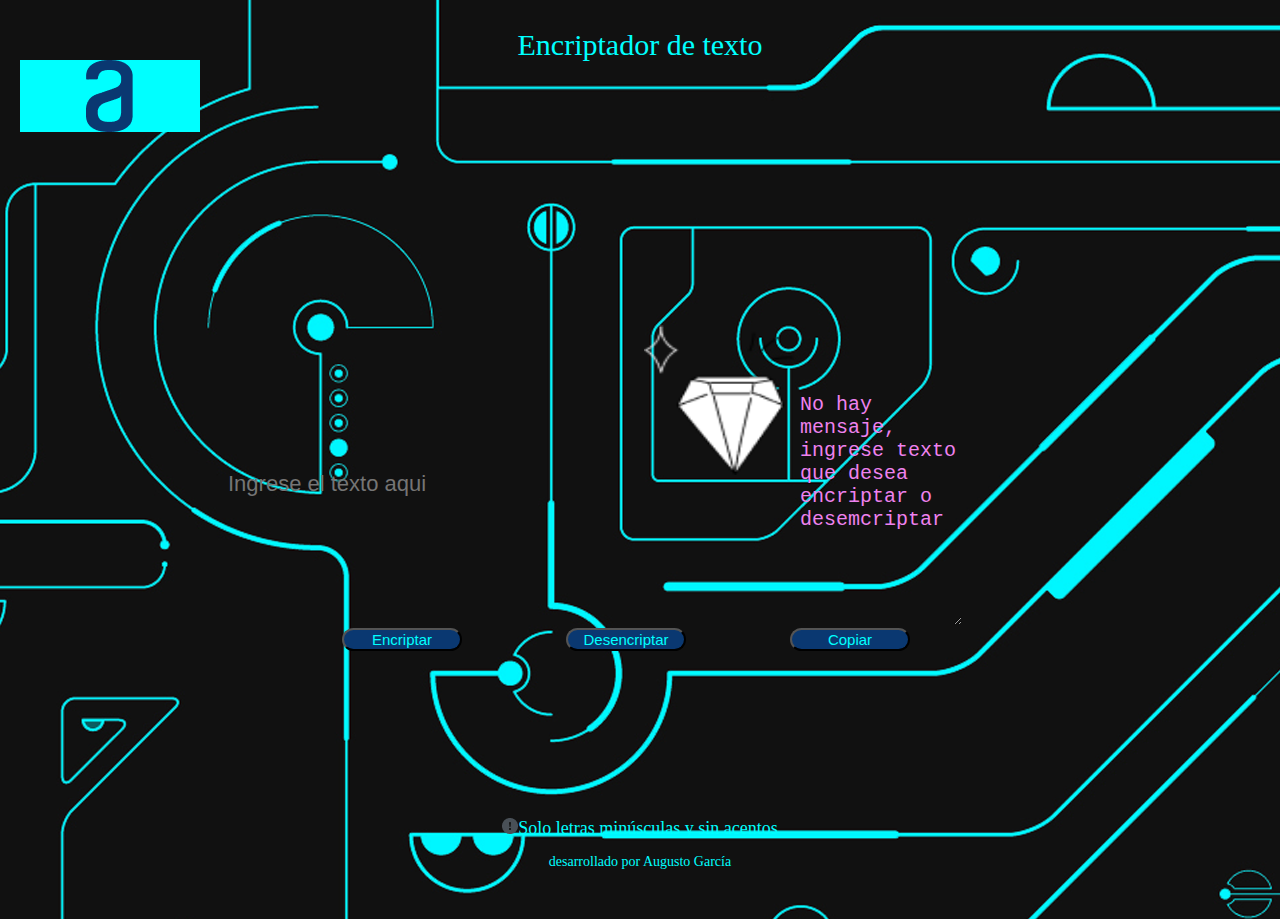
<file: Desincriptador/index.html>
<!DOCTYPE html>

<html lang="es">
    <head>
        <meta charset="UTF-8">
        <script type="text/javascript" src="Script.js"></script>
        <title>Encriptador de Texto</title>
        <link rel="stylesheet" href="reset.css">
        <link rel="Stylesheet" href="Style.css">
    </head>
    
    <body>
        <header>
            <h1 class="titulo">Encriptador de texto</h1>
            <img class="logo" src="imagenes/Logo.png">
        </header> 
        <nav>
            <form>

              
                
                <div class="cajas-de-texto">
                    <input class="seccion1" type="text" id="textoIngresado" type="text" placeholder="Ingrese el texto aqui" cols="20" rows="20">
                    <img src="imagenes/diamod.png" id="lupa" width="250" height="300">
                    <textarea class="seccion2" id="textoEncriptado" type="text" cols="12" rows="10">No hay mensaje, ingrese texto que desea encriptar o desemcriptar</textarea>
                </div>

                <div class="botones">
                    <input class="bt1" type="button" id="botonEncriptado"  value="Encriptar">
                    <input class="bt2" type="button" id="botonDesencriptado" value="Desencriptar">
                    <input class="bt3" type="button" id="botonCopiar" value="Copiar">
                </div>
            </form>
        </nav>
        <span><p><img src="imagenes/Vector.png">Solo letras minúsculas y sin acentos</p></span>
<footer>
    <p class="desarrollador">desarrollado por Augusto García</p>
</footer>
</body>
<script>
    var boton = document.querySelector("#botonEncriptado");
    boton.onclick = encriptar;
    var boton2 = document.querySelector("#botonDesencriptado");
    boton2.onclick = desencriptar;
    var boton3 = document.querySelector("#botonCopiar");
    boton3.onclick = copiar;
</script>
</html>
</file>
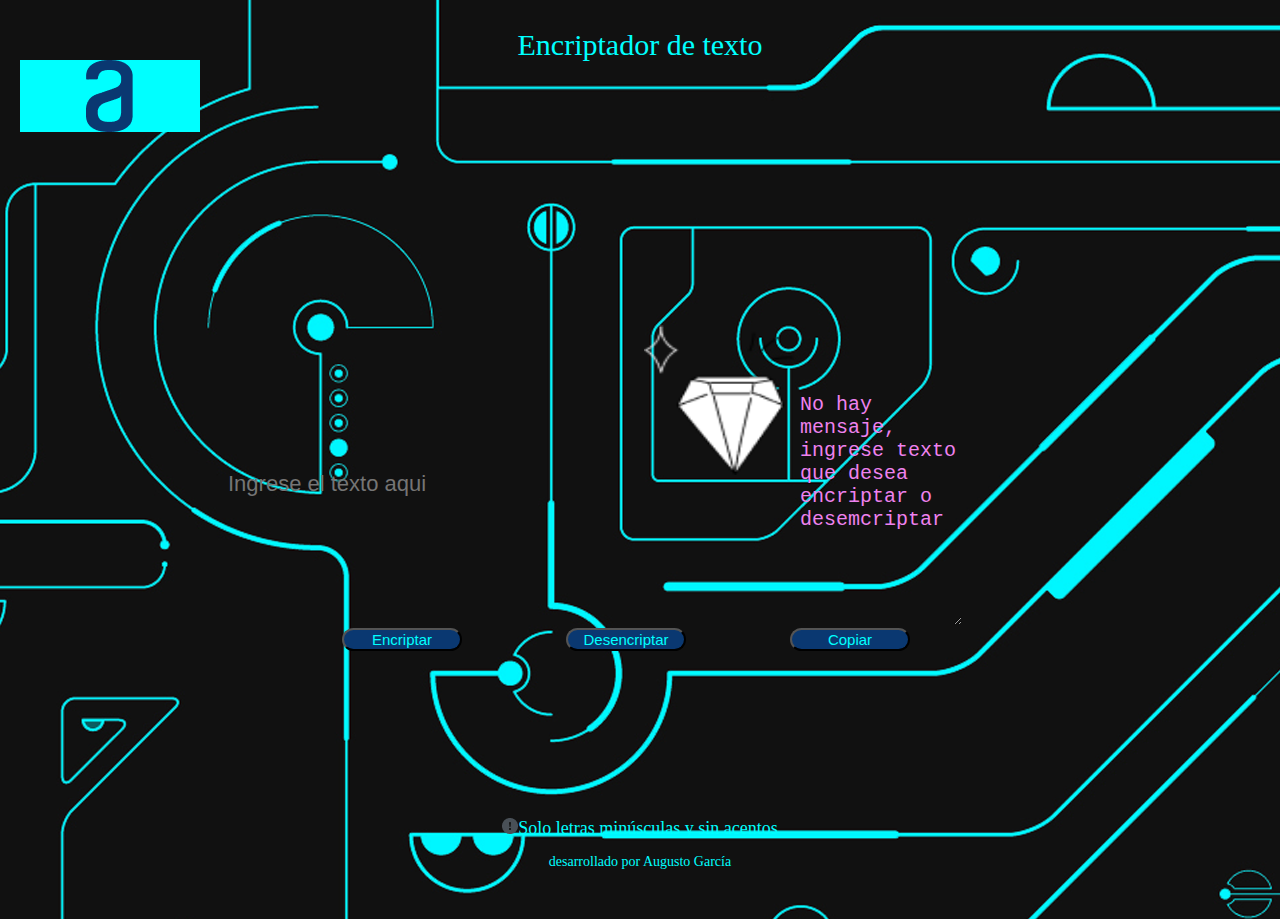
<file: Desincriptador/encriptador.html>
<!DOCTYPE html>

<html lang="es">
    <head>
        <meta charset="UTF-8">
        <script type="text/javascript" src="Script.js"></script>
        <title>Encriptador de Texto</title>
        <link rel="stylesheet" href="reset.css">
        <link rel="Stylesheet" href="Style.css">
    </head>
    
    <body>
        <header>
            <h1 class="titulo">Encriptador de texto</h1>
            <img class="logo" src="imagenes/Logo.png">
        </header> 
        <nav>
            <form>

              
                
                <div class="cajas-de-texto">
                    <input class="seccion1" type="text" id="textoIngresado" type="text" placeholder="Ingrese el texto aqui" cols="20" rows="20">
                    <img src="imagenes/diamod.png" id="lupa" width="250" height="300">
                    <textarea class="seccion2" id="textoEncriptado" type="text" cols="12" rows="10">No hay mensaje, ingrese texto que desea encriptar o desemcriptar</textarea>
                </div>

                <div class="botones">
                    <input class="bt1" type="button" id="botonEncriptado"  value="Encriptar">
                    <input class="bt2" type="button" id="botonDesencriptado" value="Desencriptar">
                    <input class="bt3" type="button" id="botonCopiar" value="Copiar">
                </div>
            </form>
        </nav>
        <span><p><img src="imagenes/Vector.png">Solo letras minúsculas y sin acentos</p></span>
<footer>
    <p class="desarrollador">desarrollado por Augusto García</p>
</footer>
</body>
<script>
    var boton = document.querySelector("#botonEncriptado");
    boton.onclick = encriptar;
    var boton2 = document.querySelector("#botonDesencriptado");
    boton2.onclick = desencriptar;
    var boton3 = document.querySelector("#botonCopiar");
    boton3.onclick = copiar;
</script>
</html>
</file>
<file: Desincriptador/Style.css>
body{
    background: url(imagenes/Fondo\ Circuito.png);
}
.logo{
    background-color: aqua;
    float: left;
    margin-left: 20px;
}
.titulo{
    text-align: center;
    color: aqua;
    font-size: 30px;
    margin-top: 30px;
}
nav{
    width: 90%;
}
nav form{
    margin: auto;
    width: 1000px;
    height: 720px;
    padding: 10px;
}
#lupa{
    width: 150px;
    height: 150px;
    margin-right: 0%;
    margin-top: 5px;
    margin-bottom: 150px;
    display: show;
}
.cajas-de-texto{
    text-align: center;
    margin-top: 250px;
}
.seccion1{
    float: left;
    margin-left: 15%;
    margin-top: 15%;
    width: 30%;
    height: 30%;
    color: aqua;
    font-size: 22px;
    border: none;
    outline: none;
    background: rgba(138, 221, 45, 0);
}
.seccion2{
    color: violet;
    font-size: 20px;
    border: none;
    outline: none;
    background: rgba(138, 221, 45, 0);
}
.botones{
    text-align: center;
}
.bt1{
    padding: auto;
    width: 12%;
    height: 15%;
    font-size: 15px;
    color: aqua;
    border-radius: 20px;
    margin-left: 10%;
    background: #0a3871;
}
.bt1:hover{
    border-color: #c78c19;
}
.bt1:hover {
    font-size: 18px;
}
.bt1:active{
    border-color: green;
}
.bt2{
    padding: auto;
    width: 12%;
    height: 15%;
    font-size: 15px;
    color: aqua;
    border-radius: 20px;
    margin-left: 10%;
    background: #0a3871;
}
.bt2:hover{
    border-color: #c78c19;
}
.bt2:hover {
    font-size: 18px;
}
.bt2:active{
    border-color: green;
}
.bt3{
    padding: auto;
    width: 12%;
    height: 15%;
    font-size: 15px;
    color: aqua;
    border-radius: 20px;
    margin-left: 10%;
    background: #0a3871;
}
.bt3:hover{
    border-color: #c78c19;
}
.bt3:hover {
    font-size: 18px;
}
.bt3:active{
    border-color: green;
}
span{
    color: aqua;
    font-size: 18px;
    text-align: center;
    padding: 10px;
    margin-top: 25px;
    margin-bottom: 30px;
}
.desarrollador{
    color: aqua;
    font-size: 14px;
    text-align: center;
    margin-bottom: 50px;
}
</file>
